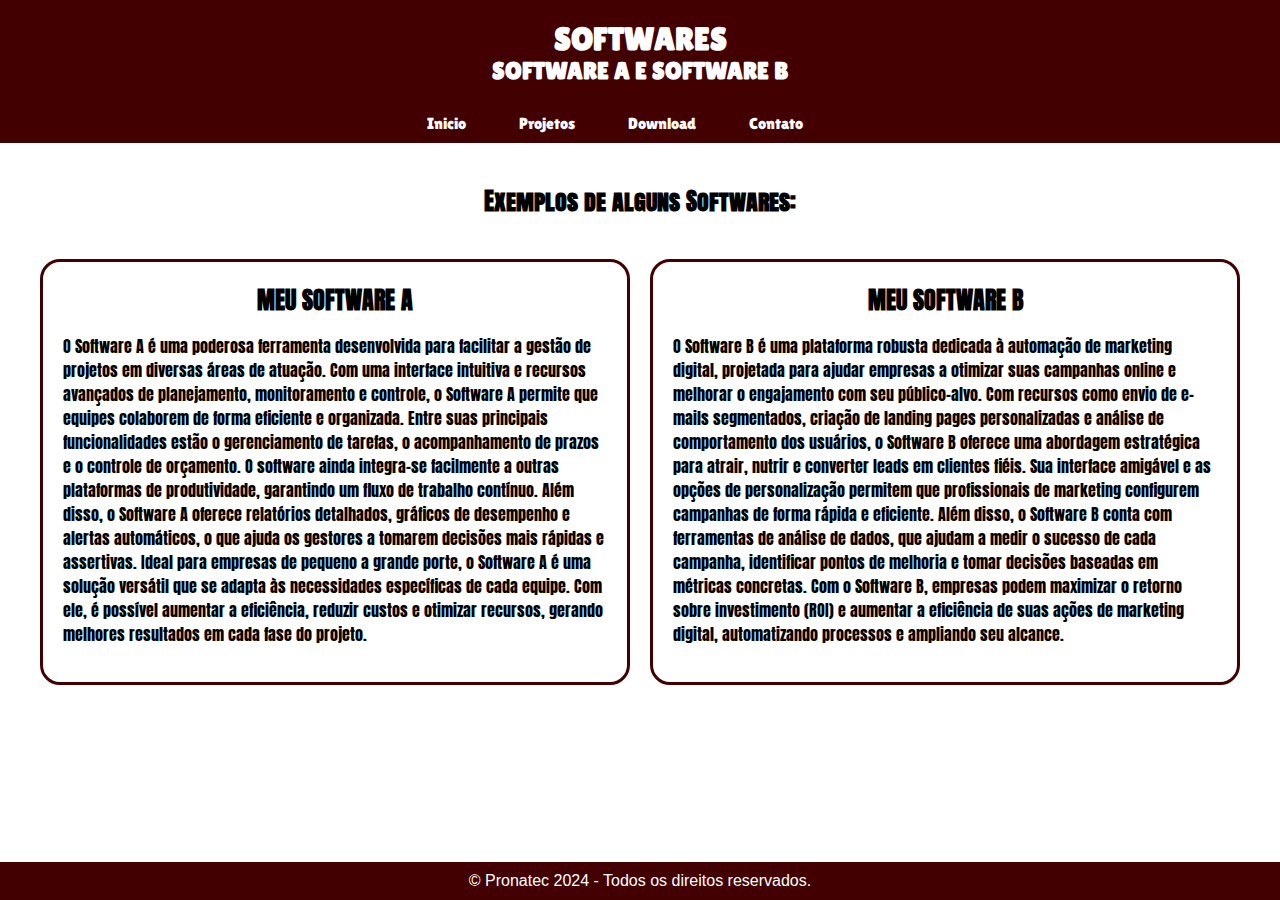
<file: index.html>
<!DOCTYPE html>
<html lang="pt-br">

<head>
    <meta charset="UTF-8">
    <meta name="viewport" content="width=device-width, initial-scale=1.0">
    <title>Início</title>
    <link rel="stylesheet" href="style.css">
    <link rel="icon" href="Arquivos/www.png">
</head>

<body>
    <header>
        <h1> SOFTWARES</h1>
        <h2 class="titulosecun">SOFTWARE A E SOFTWARE B</h2>
    </header>
    <Nav>
        <a href="index.html" target="_self" rel="next"> Inicio </a>
        <a href="projetos.html" target="_self" rel="next"> Projetos </a>
        <a href="download.html" target="_self" rel="next"> Download </a>
        <a href="contato.html" target="_self" rel="next"> Contato </a>
    </Nav>

    <main>
        <section>
            <div class="exem">
                <h2 class="soft">Exemplos de alguns Softwares:</h2>
            </div>
            <article>
                <h2 class="titulo1">MEU SOFTWARE A</h2>
                <p>
                O Software A é uma poderosa ferramenta desenvolvida para facilitar a gestão de projetos em diversas áreas de atuação. 
                Com uma interface intuitiva e recursos avançados de planejamento, monitoramento e controle, o Software A permite que
                equipes colaborem de forma eficiente e organizada. Entre suas principais funcionalidades estão o gerenciamento de tarefas,
                o acompanhamento de prazos e o controle de orçamento. O software ainda integra-se facilmente a outras plataformas de produtividade,
                garantindo um fluxo de trabalho contínuo. Além disso, o Software A oferece relatórios detalhados, gráficos de desempenho e alertas automáticos,
                o que ajuda os gestores a tomarem decisões mais rápidas e assertivas. Ideal para empresas de pequeno a grande porte, o Software A é uma solução
                versátil que se adapta às necessidades específicas de cada equipe. Com ele, é possível aumentar a eficiência, reduzir custos e otimizar recursos,
                gerando melhores resultados em cada fase do projeto.
                </p>
            </article>

            <article>
                <h2 class="titulo2">MEU SOFTWARE B</h2>
                <p>
                    O Software B é uma plataforma robusta dedicada à automação de marketing digital, projetada para ajudar empresas a otimizar suas campanhas online e melhorar o engajamento com seu público-alvo. Com recursos como envio de e-mails segmentados, criação de landing pages personalizadas e análise de comportamento dos usuários, o Software B oferece uma abordagem estratégica para atrair, nutrir e converter leads em clientes fiéis.
                    Sua interface amigável e as opções de personalização permitem que profissionais de marketing configurem campanhas de forma rápida e eficiente. Além disso, o Software B conta com ferramentas de análise de dados, que ajudam a medir o sucesso de cada campanha, identificar pontos de melhoria e tomar decisões baseadas em métricas concretas. Com o Software B, empresas podem maximizar o retorno sobre investimento (ROI) e aumentar a eficiência de suas ações de marketing digital, automatizando processos e ampliando seu alcance.
                </p>
            </article>
        </section>
    </main>
    <footer>&copy; Pronatec 2024 - Todos os direitos reservados.</footer>
</body>
</html>
</file>
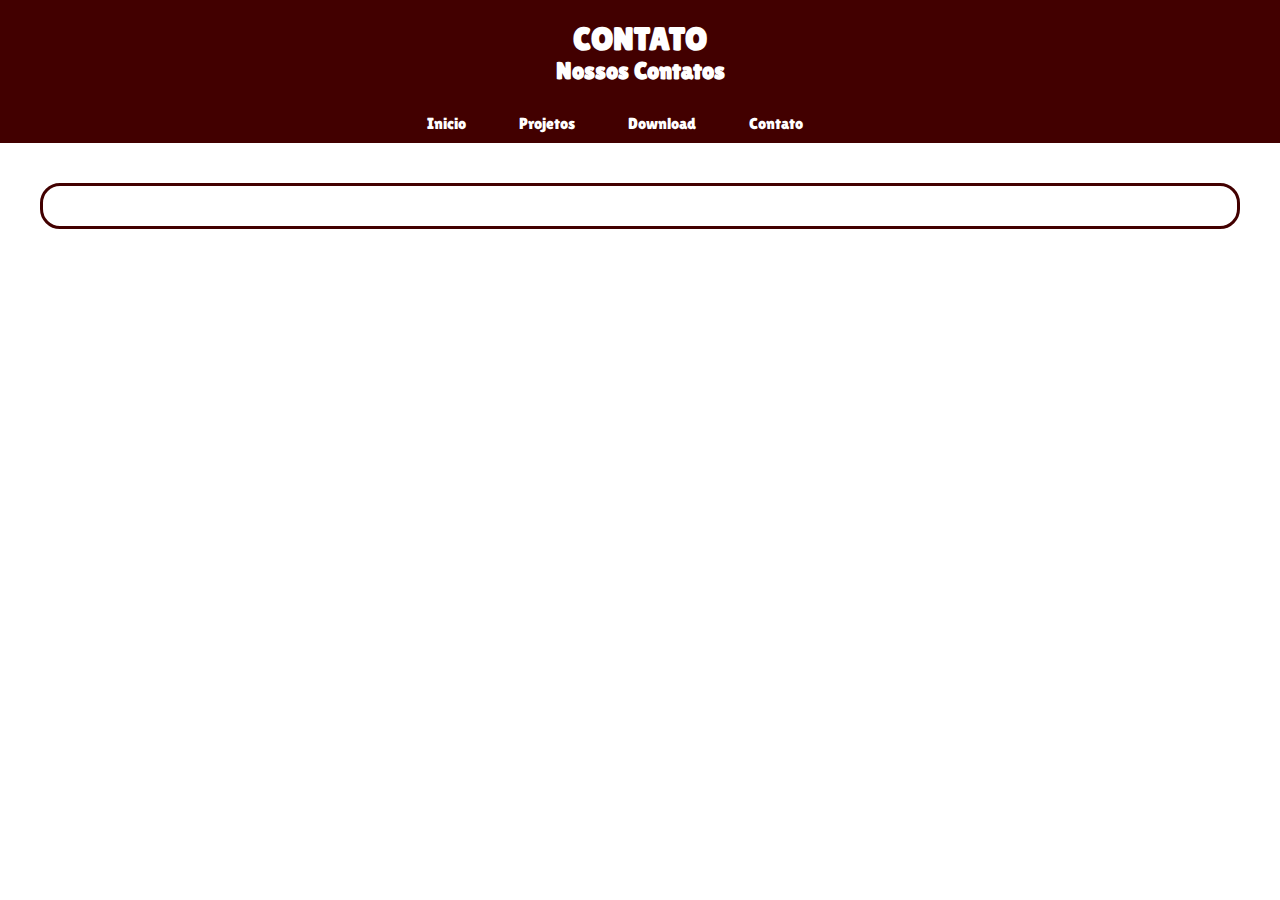
<file: contato.html>
<!DOCTYPE html>
<html lang="pt-br">

<head>
    <meta charset="UTF-8">
    <meta name="viewport" content="width=device-width, initial-scale=1.0">
    <title></title>
    <link rel="stylesheet" href="style.css">
    <link rel="icon" href="Arquivos/contato.png">
</head>

<body>
    <header>
        <h1>
            CONTATO
        </h1>
        <h2 class="titulosecun">
            Nossos Contatos
        </h2>
    </header>
    <Nav>
        <a href="index.html" target="_self" rel="next"> Inicio </a>
        <a href="projetos.html" target="_self" rel="next"> Projetos </a>
        <a href="download.html" target="_self" rel="next"> Download </a>
        <a href="contato.html" target="_self" rel="next"> Contato </a>
    </Nav>

    <main>
        <section>
            <article></article>
        </section>
    </main>
</body>

</html>
</file>
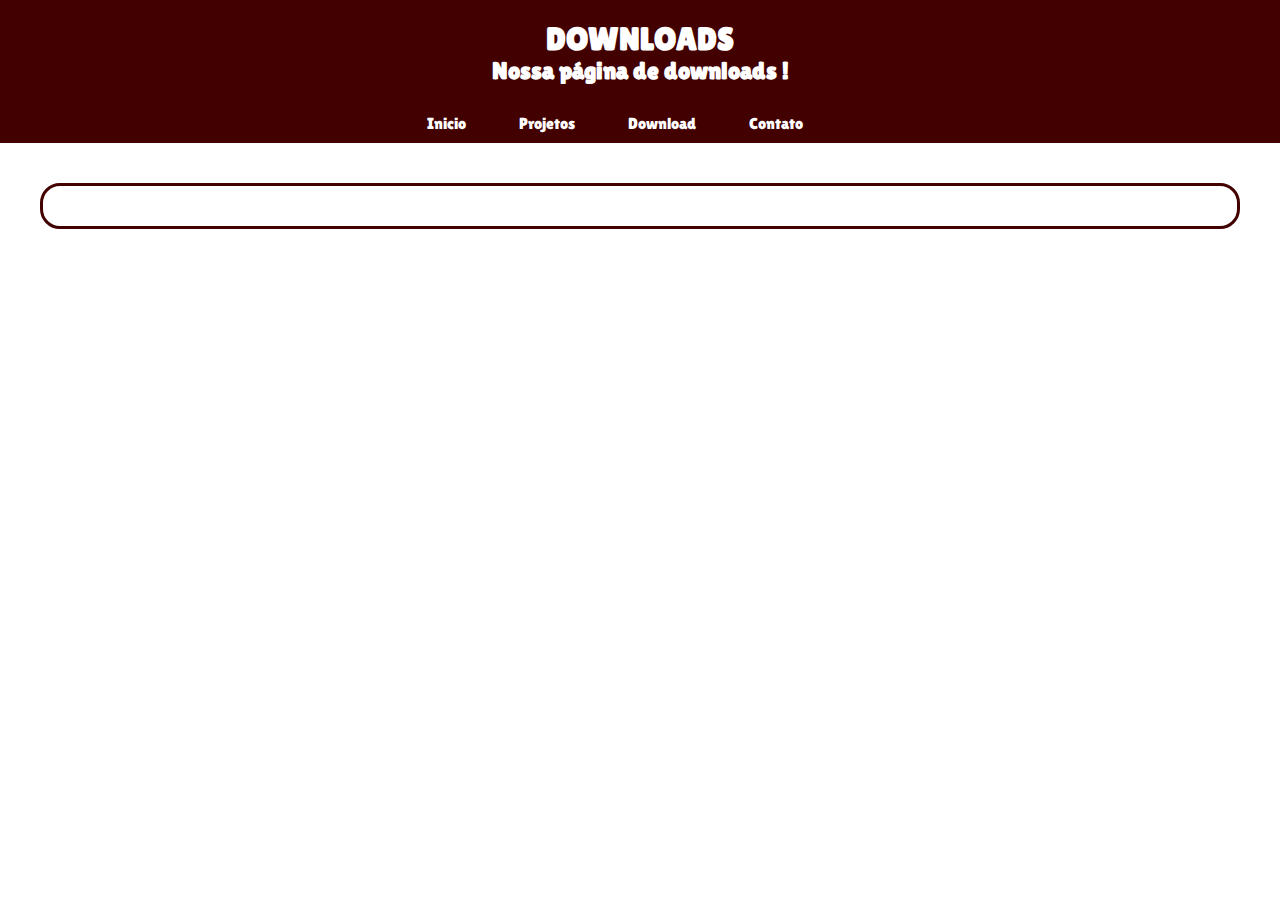
<file: download.html>
<!DOCTYPE html>
<html lang="pt-br">

<head>
    <meta charset="UTF-8">
    <meta name="viewport" content="width=device-width, initial-scale=1.0">
    <title></title>
    <link rel="stylesheet" href="style.css">
    <link rel="icon" href="Arquivos/download.png">
</head>

<body>
    <header>
        <h1>
            DOWNLOADS
        </h1>
        <h2 class="titulosecun">
            Nossa página de downloads !
        </h2>
    </header>
    <Nav>
        <a href="index.html" target="_self" rel="next"> Inicio </a>
        <a href="projetos.html" target="_self" rel="next"> Projetos </a>
        <a href="download.html" target="_self" rel="next"> Download </a>
        <a href="contato.html" target="_self" rel="next"> Contato </a>
    </Nav>

    <main>
        <section>
            <article></article>
        </section>
    </main>
</body>

</html>
</file>
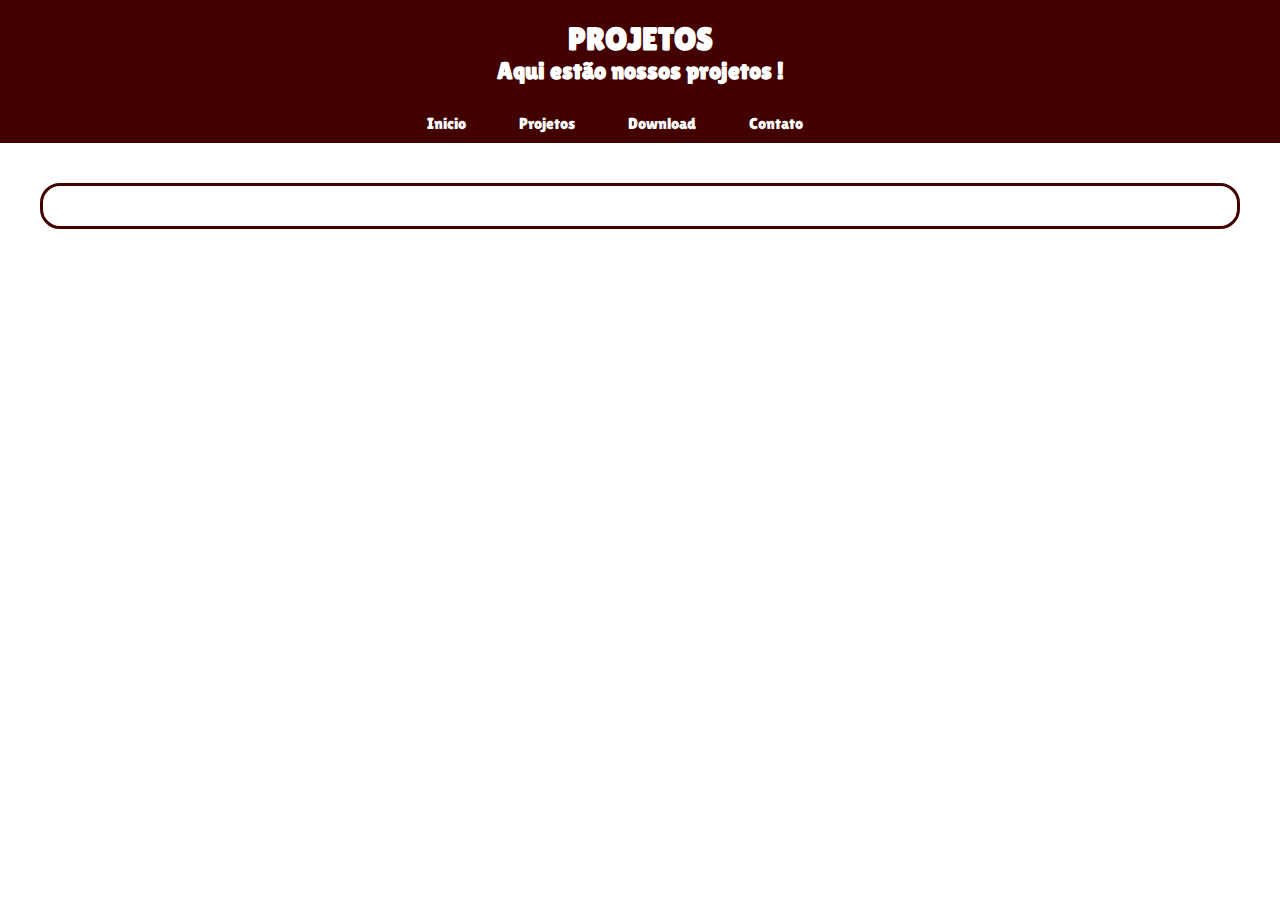
<file: projetos.html>
<!DOCTYPE html>
<html lang="pt-br">

<head>
    <meta charset="UTF-8">
    <meta name="viewport" content="width=device-width, initial-scale=1.0">
    <title></title>
    <link rel="stylesheet" href="style.css">
    <link rel="icon" href="Arquivos/projeto.png">
</head>

<body>
    <header>
        <h1>
            PROJETOS
        </h1>
        <h2 class="titulosecun">
        Aqui estão nossos projetos !            
        </h2>
    </header>
    <Nav>
        <a href="index.html" target="_self" rel="next"> Inicio </a>
        <a href="projetos.html" target="_self" rel="next"> Projetos </a>
        <a href="download.html" target="_self" rel="next"> Download </a>
        <a href="contato.html" target="_self" rel="next"> Contato </a>
    </Nav>

    <main>
        <section>
            <article>
                
            </article>
        </section>
    </main>
</body>

</html>
</file>
<file: style.css>
@charset "UTF-8";
@import url('https://fonts.googleapis.com/css2?family=Anton&family=Anton+SC&family=Rubik+Wet+Paint&family=Tiny5&display=swap');
@import url('https://fonts.googleapis.com/css2?family=Anton&family=Anton+SC&family=Lilita+One&family=Rubik+Wet+Paint&family=Tiny5&display=swap');

* {
    box-sizing: border-box;
}

body {
    margin: 0;
    background-color: #ffffff;
    font-family: "Arial", sans-serif;
    display: flex;
    flex-direction: column;
    min-height: 100vh; 
}

header {
    font-family: "Lilita One", sans-serif;
    font-weight: 400;
    background-color: rgb(66, 0, 0);
    padding: 20px;
}

h1 {
    margin: 0;
    text-align: center;
    color: white;
}

h2.titulosecun {
    background-color: rgb(66, 0, 0);
    font-family: "Lilita One", sans-serif;
    margin: 0;
    text-align: center;
    color: white;
}

nav {
    background-color: rgb(66, 0, 0);
    text-align: center;
    font-family: "Lilita One", sans-serif;
    padding: 10px;
}

nav a {
    color: white;
    text-decoration: none;
    margin-right: 50px;
}

main {
    flex: 1; 
    padding: 20px;
    display: flex;
    flex-direction: column; 
    align-items: center;
}
div.exem {
    padding: -10px;
    display: flex;
    justify-content: center; 
    align-items: center; 
    flex-direction: column;
    width: 100%; 
    margin-bottom: 20px;
}

h2.soft {
    text-align: center;
    margin: 0;
    color: black;
    font-family: "Anton SC", sans-serif;
}

section {
    display: flex;
    font-family: "Anton", sans-serif;
    padding: 20px;
    gap: 20px;
    z-index: 5; 
    width: 100%; 
    flex-wrap: wrap; 
}

article {
    background-color: rgb(255, 255, 255);
    font-family: "Anton", sans-serif;
    padding: 20px;
    border: 3px solid rgb(66, 0, 0);
    border-radius: 20px;
    flex: 1;
    position: relative;
    z-index: 5; 
    min-width: 250px;
}

h2.titulo1,
h2.titulo2 {
    text-align: center;
    margin: 0;
    color: black;
    font-family: "Anton SC", sans-serif;
}

footer {
    background-color: rgb(66, 0, 0);
    color: white;
    text-align: center;
    font-family: "Arial", sans-serif;
    padding: 10px;
    margin-top: 20px;
    font-size: 1rem;
}
</file>
